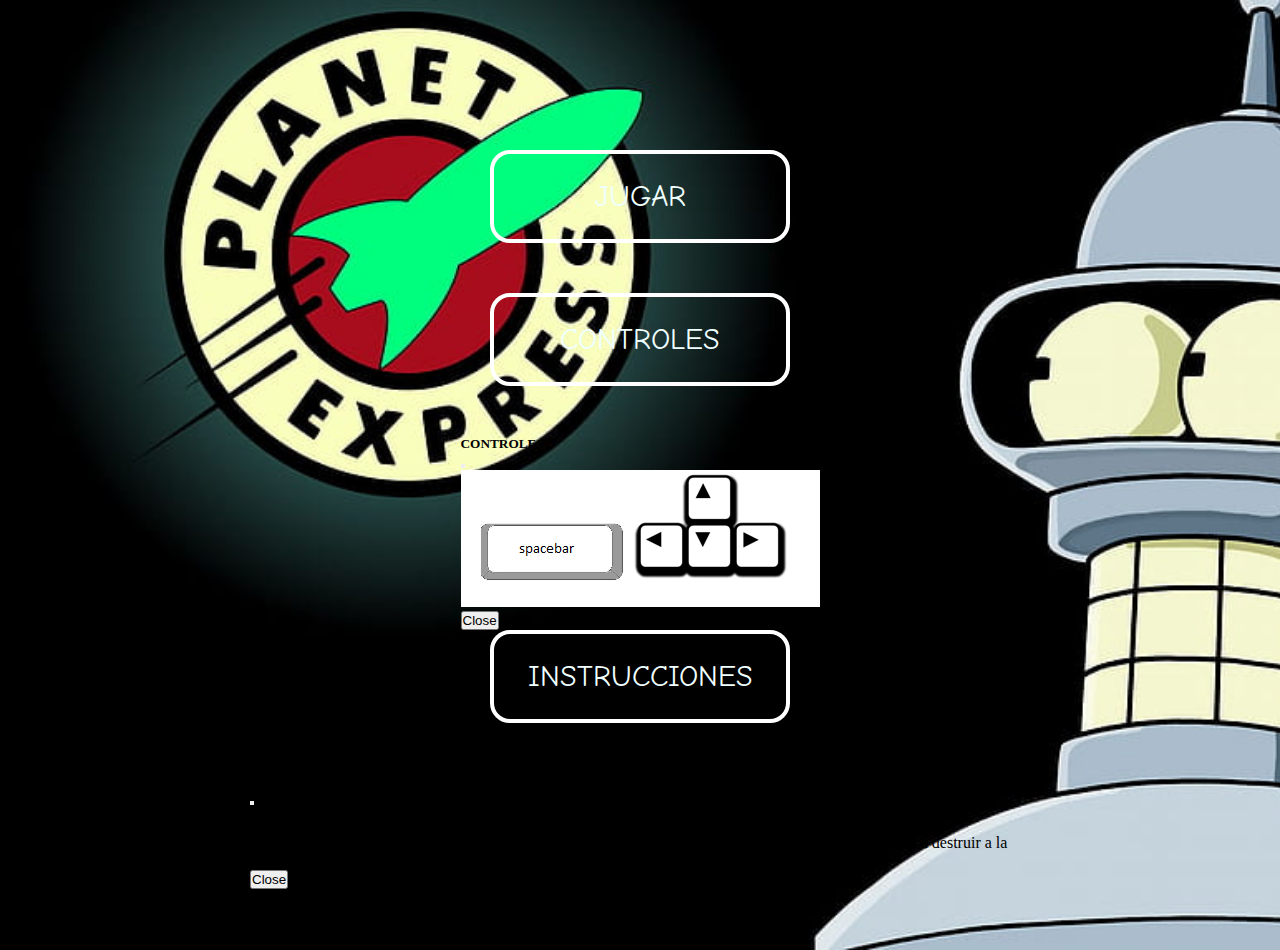
<file: index.html>
<!DOCTYPE html>
<html lang="en">
  <head>
    <meta charset="UTF-8" />
    <meta http-equiv="X-UA-Compatible" content="IE=edge" />
    <meta name="viewport" content="width=device-width, initial-scale=1.0" />
    <title>Futurama</title>
    <link
      rel="stylesheet"
      href="https://cdnjs.cloudflare.com/ajax/libs/animate.css/4.1.1/animate.min.css"
    />
    <link rel="preconnect" href="https://fonts.googleapis.com" />
    <link rel="preconnect" href="https://fonts.gstatic.com" crossorigin />
    <link
      href="https://cdn.jsdelivr.net/npm/bootstrap@5.2.3/dist/css/bootstrap.min.css"
      rel="stylesheet"
      integrity="sha384-rbsA2VBKQhggwzxH7pPCaAqO46MgnOM80zW1RWuH61DGLwZJEdK2Kadq2F9CUG65"
      crossorigin="anonymous"
    />
    <link
      href="https://fonts.googleapis.com/css2?family=Comic+Neue&family=Press+Start+2P&display=swap"
      rel="stylesheet"
    />
    <link rel="stylesheet" href="css/index.css" />

    <link
      rel="icon"
      type="image/x-icon"
      href="https://upload.wikimedia.org/wikipedia/commons/thumb/1/1f/Futurama_Planet_Express.svg/250px-Futurama_Planet_Express.svg.png"
    />
  </head>
  <body>
    <div class="menu animate__animated animate__zoomIn">
      <a href="juego.html"> <button class="btn-1">JUGAR</button></a>

      <!-- <button>CONTROLES</button> -->

      <!-- Button trigger modal -->
      <button
        type="button"
        class="btn btn-primary btn-1"
        data-bs-toggle="modal"
        data-bs-target="#exampleModal"
      >
        CONTROLES
      </button>

      <!-- Modal -->
      <div
        class="modal fade"
        id="exampleModal"
        tabindex="-1"
        aria-labelledby="exampleModalLabel"
        aria-hidden="true"
      >
        <div class="modal-dialog modal-dialog-centered">
          <div class="modal-content">
            <div class="modal-header">
              <h5 class="modal-title" id="exampleModalLabel">CONTROLES</h5>
              <button
                type="button"
                class="btn-close"
                data-bs-dismiss="modal"
                aria-label="Close"
              ></button>
            </div>
            <div class="modal-body">
              <img src="./assets/image/teclasChidas.png" alt="" />
            </div>
            <div class="modal-footer">
              <button
                type="button"
                class="btn-secondary"
                data-bs-dismiss="modal"
              >
                Close
              </button>
            </div>
          </div>
        </div>
      </div>
      <!-- <button class="btn-1">INSTRUCCIONES</button> -->
      <button
        type="button"
        class="btn btn-primary btn-1"
        data-bs-toggle="modal"
        data-bs-target="#exampleModa2"
      >
        INSTRUCCIONES
      </button>

      <!-- Modal -->
      <div
        class="modal fade"
        id="exampleModa2"
        tabindex="-1"
        aria-labelledby="exampleModalLabel"
        aria-hidden="true"
      >
        <div class="modal-dialog modal-dialog-centered">
          <div class="modal-content">
            <div class="modal-header">
              <h5 class="modal-title" id="exampleModalLabel">INSTRUCCIONES</h5>
              <button
                type="button"
                class="btn-close"
                data-bs-dismiss="modal"
                aria-label="Close"
              ></button>
            </div>
            <div class="modal-body">
              <h2>Futurama</h2>
              <p>
                Nuestra nave de Planet-Express tiene que entregar un paquete en
                el planeta Omicron Persei 8. Ayudanos a destruir a la nave de
                los piratas espaciales para poder llevar el paquete a tiempo
              </p>
            </div>
            <div class="modal-footer">
              <button
                type="button"
                class="btn-secondary"
                data-bs-dismiss="modal"
              >
                Close
              </button>
            </div>
          </div>
        </div>
      </div>
    </div>
    <script
      src="https://cdn.jsdelivr.net/npm/bootstrap@5.2.3/dist/js/bootstrap.bundle.min.js"
      integrity="sha384-kenU1KFdBIe4zVF0s0G1M5b4hcpxyD9F7jL+jjXkk+Q2h455rYXK/7HAuoJl+0I4"
      crossorigin="anonymous"
    ></script>
  </body>
</html>
</file>
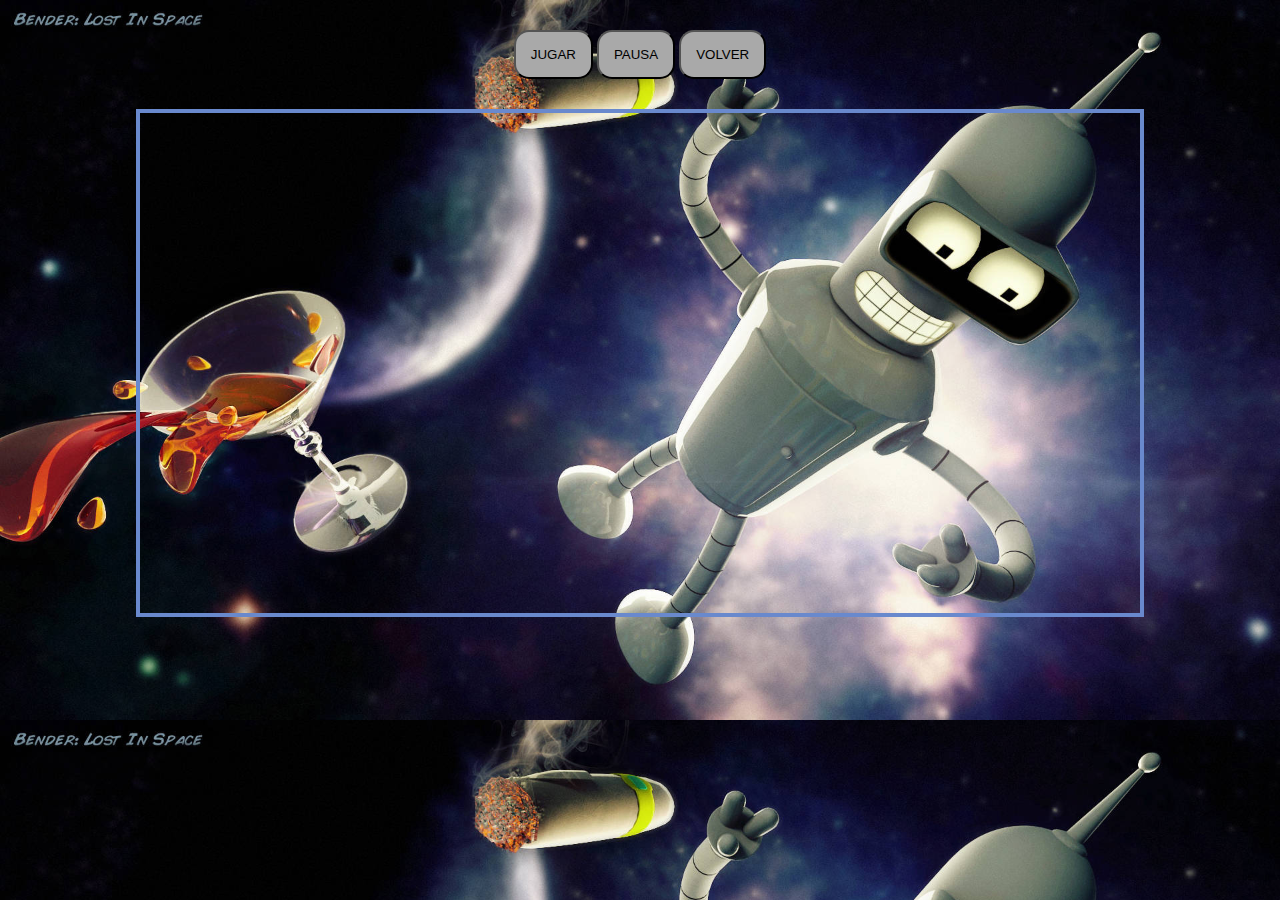
<file: juego.html>
<!DOCTYPE html>
<html lang="en">
  <head>
    <meta charset="UTF-8" />
    <meta http-equiv="X-UA-Compatible" content="IE=edge" />
    <meta name="viewport" content="width=device-width, initial-scale=1.0" />
    <title>Futurama</title>
    <link rel="stylesheet" href="styles/juego.css" />
  </head>
  <body>
    <div class="botones">
      <button id="jugar">JUGAR</button>
      <button>PAUSA</button>
      <button>VOLVER</button>
    </div>
    <canvas id="space" width="1000" height="500"></canvas>
    <div class="gameOver none">
      <a href="index.html"> <button>Volver al Inicio</button></a>
    </div>
    <div class="gameWin none">
      <h1>Felicidades ganaste!</h1>
      <div>
        <a href="index.html"> <button>Quieres volver a jugar?</button></a>
      </div>
    </div>
    <script src="js/juego.js"></script>
  </body>
</html>
</file>
<file: css/index.css>
*{
	margin: 0;
	padding: 0;
	box-sizing: border-box;
}
body{
	width: 100vw;
	height: 100vh;
	background-image: url("../assets/image/nuevoFondoInicio.jpg");
	background-repeat: no-repeat; 
	background-size:cover;
	
}
.menu{
	width: 100vw;
	height: 100vh;
	padding: 250px;
	padding-top: 100px;
	display: flex;
	flex-direction: column;
	align-items: center;
	margin-top: 50px;
}
.btn-1{
	padding: 25px 25px;
	border-radius: 20px;
	background: transparent;
	width: 300px;
	color: azure;
	font-size: 30px;
	border: 4px solid white;
	margin-bottom: 50px;
	font-family: 'Comic Neue', cursive;


}

.btn{
		padding: 25px 25px;
		border-radius: 20px;
		background: transparent;
		width: 300px;
		color: azure;
		font-size: 30px;
		border: 4px solid white;
		margin-bottom: 50px;
		font-family: 'Comic Neue', cursive;
	
	
	}


.btn-1:hover{
	background-color: rgb(7, 3, 3,.5);
	animation:heartBeat;
	animation-duration: 1s;
	border:1px solid white;
}
.btn:hover{
	background-color: rgb(7, 3, 3,.5);
	animation:heartBeat;
	animation-duration: 1s;
}

.modal-backdrop.show{
	display: none !important;
}
</file>
<file: styles/juego.css>
*{
	margin: 0;
	padding: 0;
	box-sizing:border-box ;
}
body{

	background-image: url(../assets/image/fondo2.jpg);
	background-size: cover;
	display: flex;
	flex-direction: column;
	align-items: center;
}
canvas{

	border:4px solid rgb(105, 137, 205) ;

}

.botones{
margin: 30px;

}
button{
padding: 15px;
border-radius: 15px;
background-color: darkgray;
justify-content: space-between;


}
.none{
	display: none !important;
}
.gameOver{

	width: 100vw;
	height: 100vh;
	background-image: url("../assets/image/final.jpg");
	background-size: cover;
	background-repeat: no-repeat;
	display: flex;
	align-items: center;
	justify-content: center;
}
.gameOver button:hover{
	background-color: black;
	color: azure;
	border: 1px solid white;
	

}
.gameWin{
	width: 100vw;
	height: 100vh;
	background-image: url("../assets/image/finalfeliz.jpg");
	background-size: cover;
	background-repeat: no-repeat;
	display: flex;
	align-items:center;
	justify-content: center;
}
.gameWin h1{
	align-content: space-around;
	color: azure;
}
</file>
